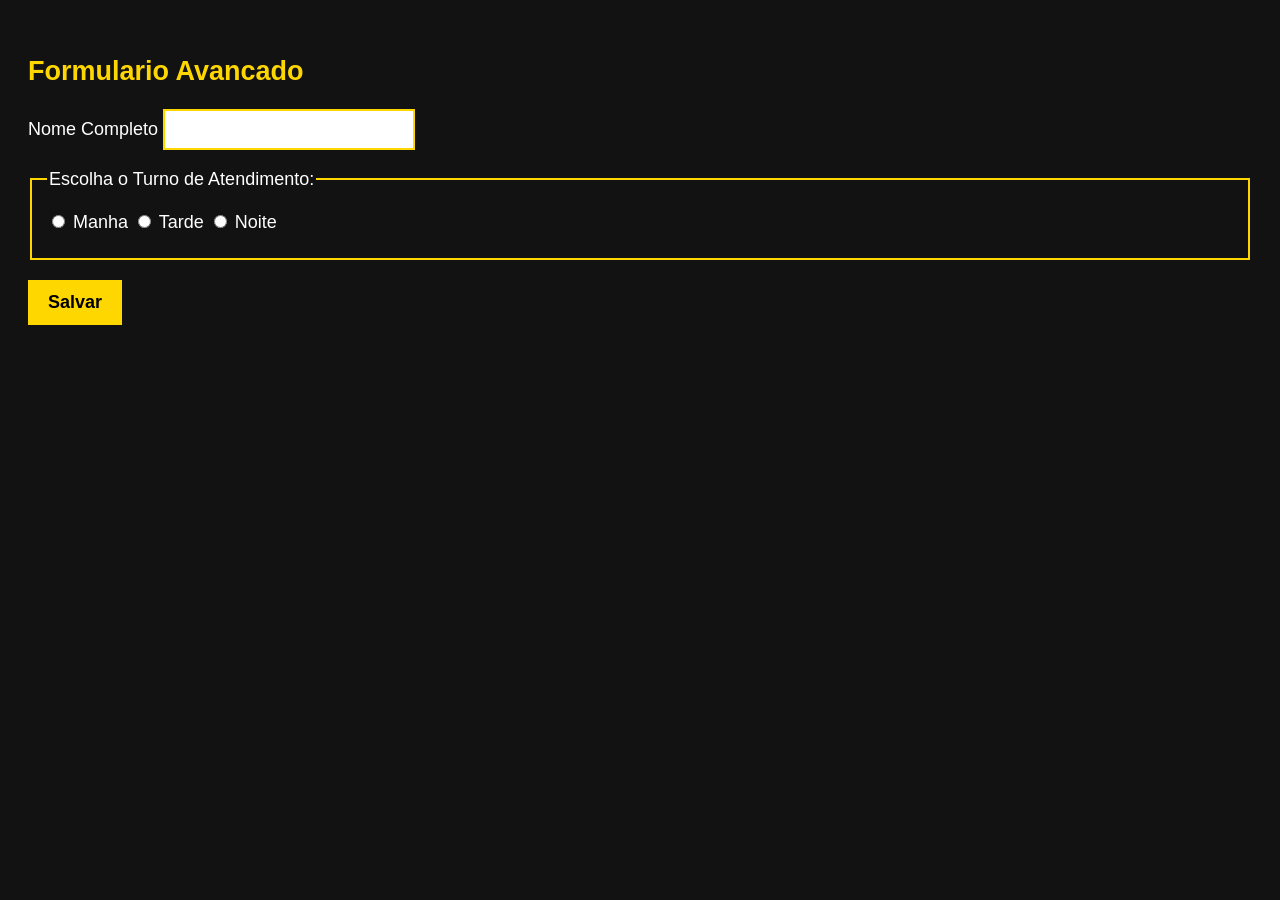
<file: index.html>
<!DOCTYPE html>
<html lang="pt-BR">
<head>
    <meta charset="UTF-8">
    <meta name="viewport" content="width=device-width, initial-scale=1.0">
    <title>Formularios Avancado</title>
    <link rel="stylesheet" href="style.css">
</head>
<body>
    <h2>Formulario Avancado</h2>

    <form>
        <label>Nome Completo</label>
        <input type="="text" id="nome" required minlength="3" maxlength="50">

        <fieldset>
            <legend>Escolha o Turno de Atendimento: </legend>
           
             <input type="radio" id="manha" name="turno" value="manha" required>
            <label>Manha</label>

            <input type="radio" id="Tarde" name="turno" value="Tarde" required>
            <label>Tarde</label>

             <input type="radio" id="Noite" name="turno" value="Noite" required>
            <label>Noite</label>
            
        </fieldset>
        
        <button type="submit">Salvar</button>
    </form>
</body>
</html>
</file>
<file: style.css>
/* =========================================================
   ESTILO ACESSÍVEL PADRÃO (ALTO CONTRASTE E LEGIBILIDADE)
   ========================================================= */

/* 1. Configurações gerais de toda a página (tag body) */
body {
  background-color: #121212;      /* Fundo escuro para evitar cansaço visual e brilho excessivo */
  color: #FFFFFF;                 /* Texto branco para garantir alto contraste de leitura */
  font-family: Arial, sans-serif; /* Fonte limpa e sem serifa (melhor para dislexia) */
  font-size: 18px;                /* Tamanho de letra confortável para leitura */
  line-height: 1.6;               /* Espaçamento entre linhas para as letras não se misturarem */
  padding: 20px;                  /* Espaço interno nas bordas da tela */
}

/* 2. Estilo dos Títulos Principais */
h1, h2, h3 {
  color: #FFD700;                 /* Amarelo ouro para destacar os títulos no fundo escuro */
  margin-bottom: 15px;            /* Espaço abaixo de cada título */
}

/* 3. Estilo para Caixas de Conteúdo (classe .cartao) */
.cartao {
  background-color: #1E1E1E;      /* Fundo cinza bem escuro para destacar o bloco */
  border: 2px solid #FFFFFF;      /* Borda branca visível ao redor da caixa */
  padding: 15px;                  /* Espaço interno entre o texto e a borda */
  margin-bottom: 20px;            /* Espaço externo abaixo da caixa */
}

/* 4. Estilo dos Campos de Formulário (input) e Caixas de Grupo (fieldset) */
fieldset {
  border: 2px solid #FFD700;      /* Borda amarela agrupando as opções */
  padding: 15px;                  /* Espaço interno */
  margin-bottom: 20px;            /* Espaço externo abaixo do grupo */
}

input {
  background-color: #FFFFFF;      /* Fundo branco no campo de digitação */
  color: #000000;                 /* Letra preta dentro do campo */
  font-size: 18px;                /* Letra grande ao digitar */
  padding: 8px;                   /* Espaço interno no campo */
  border: 2px solid #FFD700;      /* Borda amarela no campo */
  margin-bottom: 15px;            /* Espaço abaixo do campo */
}

/* 5. Estilo dos Botões (button) */
button {
  background-color: #FFD700;      /* Botão amarelo ouro de alto destaque */
  color: #000000;                 /* Texto preto no botão (máximo contraste) */
  font-size: 18px;                /* Tamanho de letra legível */
  font-weight: bold;              /* Texto em negrito */
  padding: 12px 20px;             /* Tamanho confortável para clicar */
  border: none;                   /* Remove borda padrão feia */
  cursor: pointer;                /* Mostra a mãozinha ao passar o mouse */
}

/* 6. REGRA DE OURO: FOCO VISÍVEL DO TECLADO (:focus) */
/* Quando o usuário aperta TAB, uma borda forte aparece ao redor do item ativo */
a:focus, input:focus, button:focus {
  outline: 4px solid #00FFFF;     /* Contorno azul ciano brilhante */
  outline-offset: 3px;            /* Afasta o contorno 3px para ficar bem visível */
}
</file>
